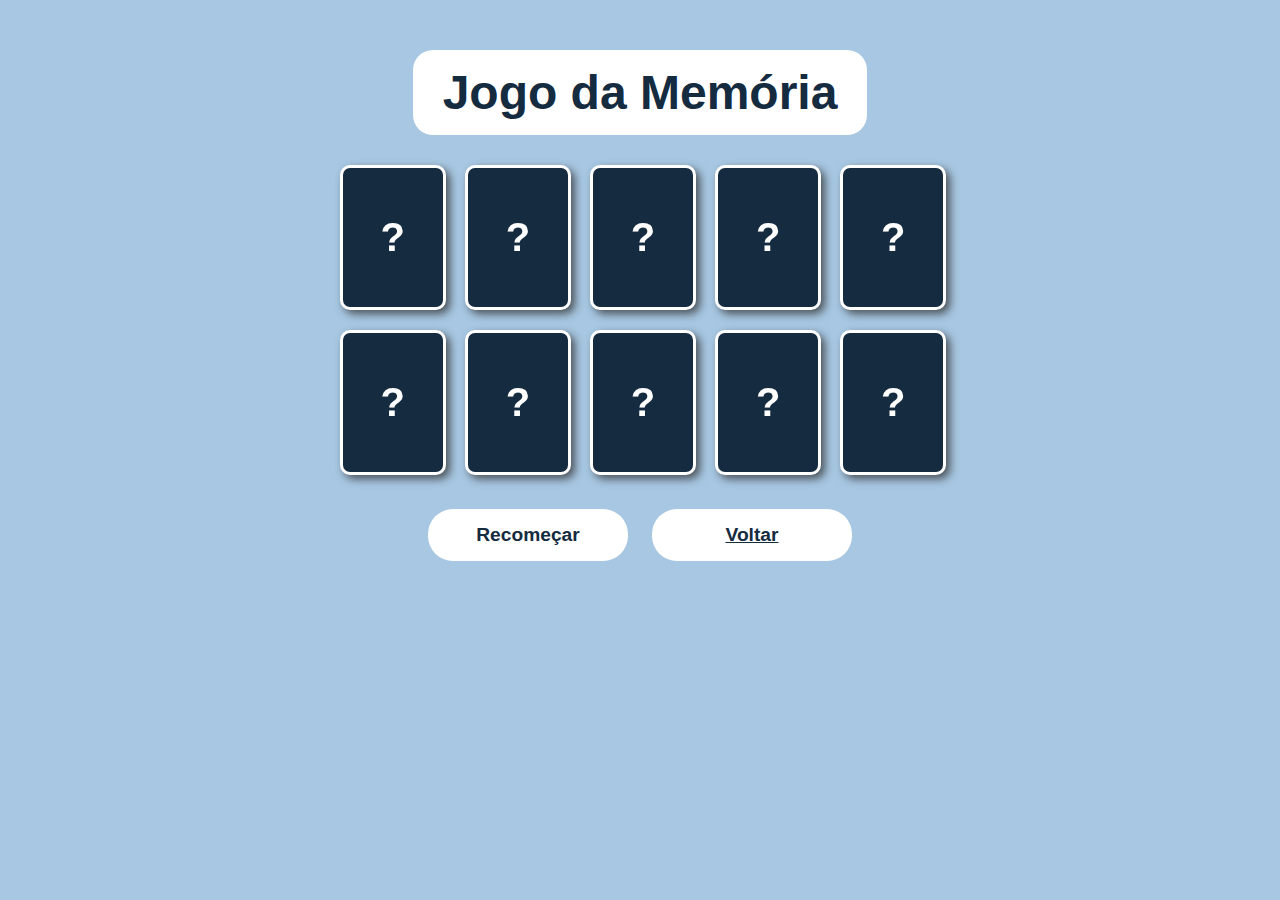
<file: frutas.html>
<!DOCTYPE html>
<html lang="en">
<head>
    <meta charset="UTF-8">
    <meta name="viewport" content="width=device-width, initial-scale=1.0">
    <title>Jogo da Memória!</title>
    <link rel="stylesheet" href="style.css">
</head>
<body class="teste">
    <div>
        <div>
            <h1 class="texto" style="margin: auto; margin-top: 50px;"><strong>Jogo da Memória</strong></h1>
        </div>

        <div id="Tabuleiro" class="tabuleiro">    
        </div>

        <div style="text-align: center; align-items: center;">
            <p class="botao" onclick="recomecar()">Recomeçar</p>
            <a href="index.html" class="botao"><u>Voltar</u></a>
        </div>
    </div>
    <script src="script_fruta.js"></script>
</body>
</html>
</file>
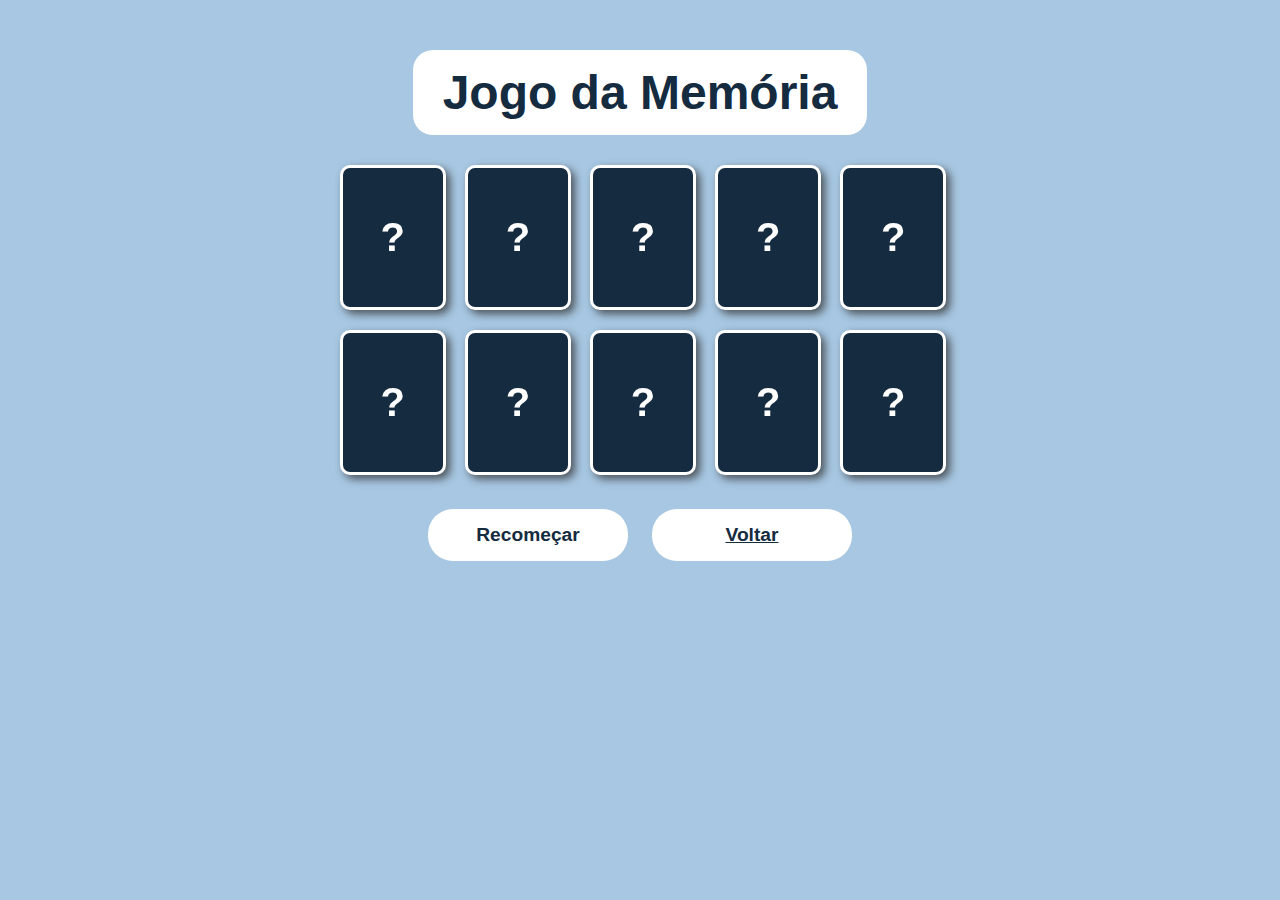
<file: sequenciaNumerica.html>
<!DOCTYPE html>
<html lang="en">
<head>
    <meta charset="UTF-8">
    <meta name="viewport" content="width=device-width, initial-scale=1.0">
    <title>Jogo da Memória!</title>
    <link rel="stylesheet" href="style.css">
</head>
<body class="teste">
    <div>
        <div style="text-align: center; align-items: center; width: 100%;">
            <h1 class="texto" style="margin: auto; margin-top: 50px;"><strong>Jogo da Memória</strong></h1>
        </div>

        <div id="tabuleiro" class="tabuleiro">    
        </div>
        <div style="text-align: center; align-items: center;">
            <p class="botao" onclick="recomecar()">Recomeçar</p>
            <a href="index.html" class="botao"><u>Voltar</u></a>
        </div>
    </div>
    <script src="script_numero.js"></script>
</body>
</html>
</file>
<file: style.css>
.teste{
    background-color: #a7c7e2;
}

.tabuleiro {
    display: grid;
    /* Mudamos de 100px para 1fr para as colunas dividirem o espaço igualmente */
    grid-template-columns: repeat(5, 1fr); 
    /* Gap flexível baseado na largura da tela */
    gap: 2vw; 
    justify-content: center;
    /* Centraliza e dá uma largura máxima para não esticar demais no monitor */
    margin: 30px auto;
    width: 95%;
    max-width: 600px; 
}

.carta {
    /* Removido width fixo para usar o espaço do grid */
    width: 100%; 
    /* Proporção da carta (2 de largura para 2.8 de altura) */
    aspect-ratio: 2 / 2.8; 
    position: relative;
    transform-style: preserve-3d;
    transition: transform 0.6s;
    cursor: pointer;
}

/* Quando o JS adiciona a classe 'virada', a carta gira 180 graus */
.carta.virada {
    transform: rotateY(180deg);
}

.texto2{
    margin: auto; 
    margin-top: 7%; 
    margin-bottom: 7%;
    text-align: center; 
    font-family: ubuntu, sans-serif; 
    font-size: 1.8em;
}

.frente, .tras {
    position: absolute;
    width: 100%;
    height: 100%;
    backface-visibility: hidden; /* Oculta a parte de trás da div */
    display: flex;
    align-items: center;
    justify-content: center;
    font-size: 40px;
    border-radius: 10px;
    box-shadow: 4px 4px 8px rgba(48, 48, 48, 0.767);
    border: solid #ffffff;
}

/* A TRÁS é a face com o "?" que vemos primeiro */
.tras {
    background-color: #152b40;
    color: white;
    font-weight: bold;
    font-family: monaco, sans-serif;
}

/* A FRENTE é onde fica o emoji. Ela já começa virada! */
.frente {
    background-color: #ebfbff;
    transform: rotateY(180deg); 
    font-family: ubuntu, sans-serif;
    font-weight: bold;
}

button{
    padding: 15px;
    font-size: 1.4em;
    cursor: pointer;
    border: none;
    border-radius: 25px;
    transition: 0.4s;
    color: #152b40;
    background-color: #ffffff;
    display: flex;
    text-align: center;
    align-items: center;
    margin: auto;
}

.texto {
    /* Ajustado para não sumir ou quebrar no celular */
    font-size: clamp(1.5em, 8vw, 3em);
    font-family: ubuntu, sans-serif;
    background-color: #ffffff;
    /* Ajustamos de 30% para fit-content para o fundo 'abraçar' o texto */
    width: fit-content; 
    margin: 20px auto;
    text-align: center;
    border-radius: 20px;
    padding: 15px 30px;
    color: #152b40;
}

.botao{
    display: inline-flex;    /* ESSENCIAL: Faz o link aceitar altura e largura de botão */
    align-items: center;     /* Centraliza o texto verticalmente */
    justify-content: center;  /* Centraliza o texto horizontalmente */
    text-decoration: none;   /* REMOVE o sublinhado do link */
    cursor: pointer;
    padding: 15px 25px;
    background-color: #ffffff;
    color: #152b40;
    border-radius: 25px;
    font-family: ubuntu, sans-serif;
    font-size: 1.2em;
    transition: 0.4s;
    text-align: center;
    min-width: 150px;
    font-weight: bold; 
    margin: 10px;
}

/* Dica: Adicione isso para o sublinhado não voltar quando passar o mouse */
.botao:hover {
    text-decoration: none;
    background-color: #152b40;
    transform: scale(1.05);
    color: #ffffff;
    border: solid #ffffff;
}

.menu-inicial {
    display: flex;
    justify-content: center; /* Centraliza o grupo de botões */
    align-items: center;     /* Alinha verticalmente se um botão for maior que outro */
    gap: 15px;               /* DIMINUA OU AUMENTE AQUI o espaço entre eles */
    margin-top: 30px;
    flex-wrap: wrap;         /* No celular, se não couber lado a lado, ele quebra a linha */
}
</file>
